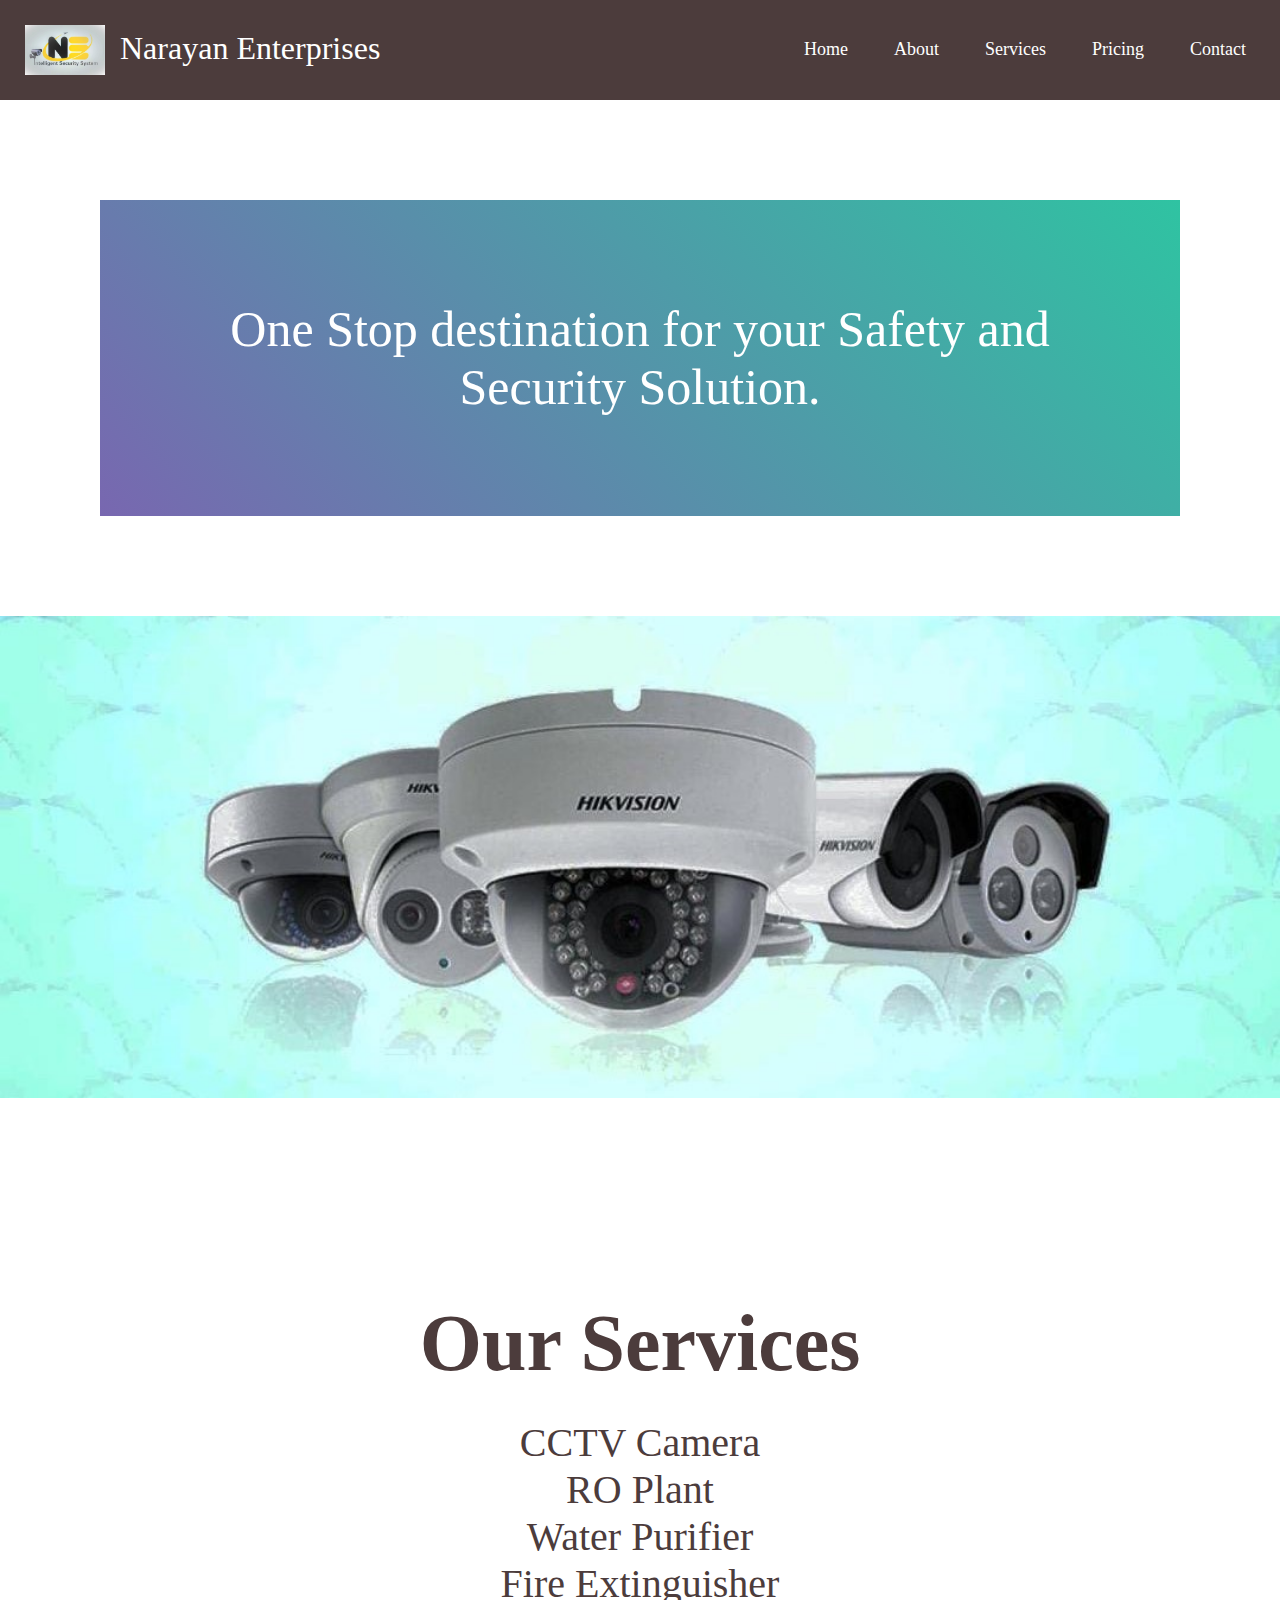
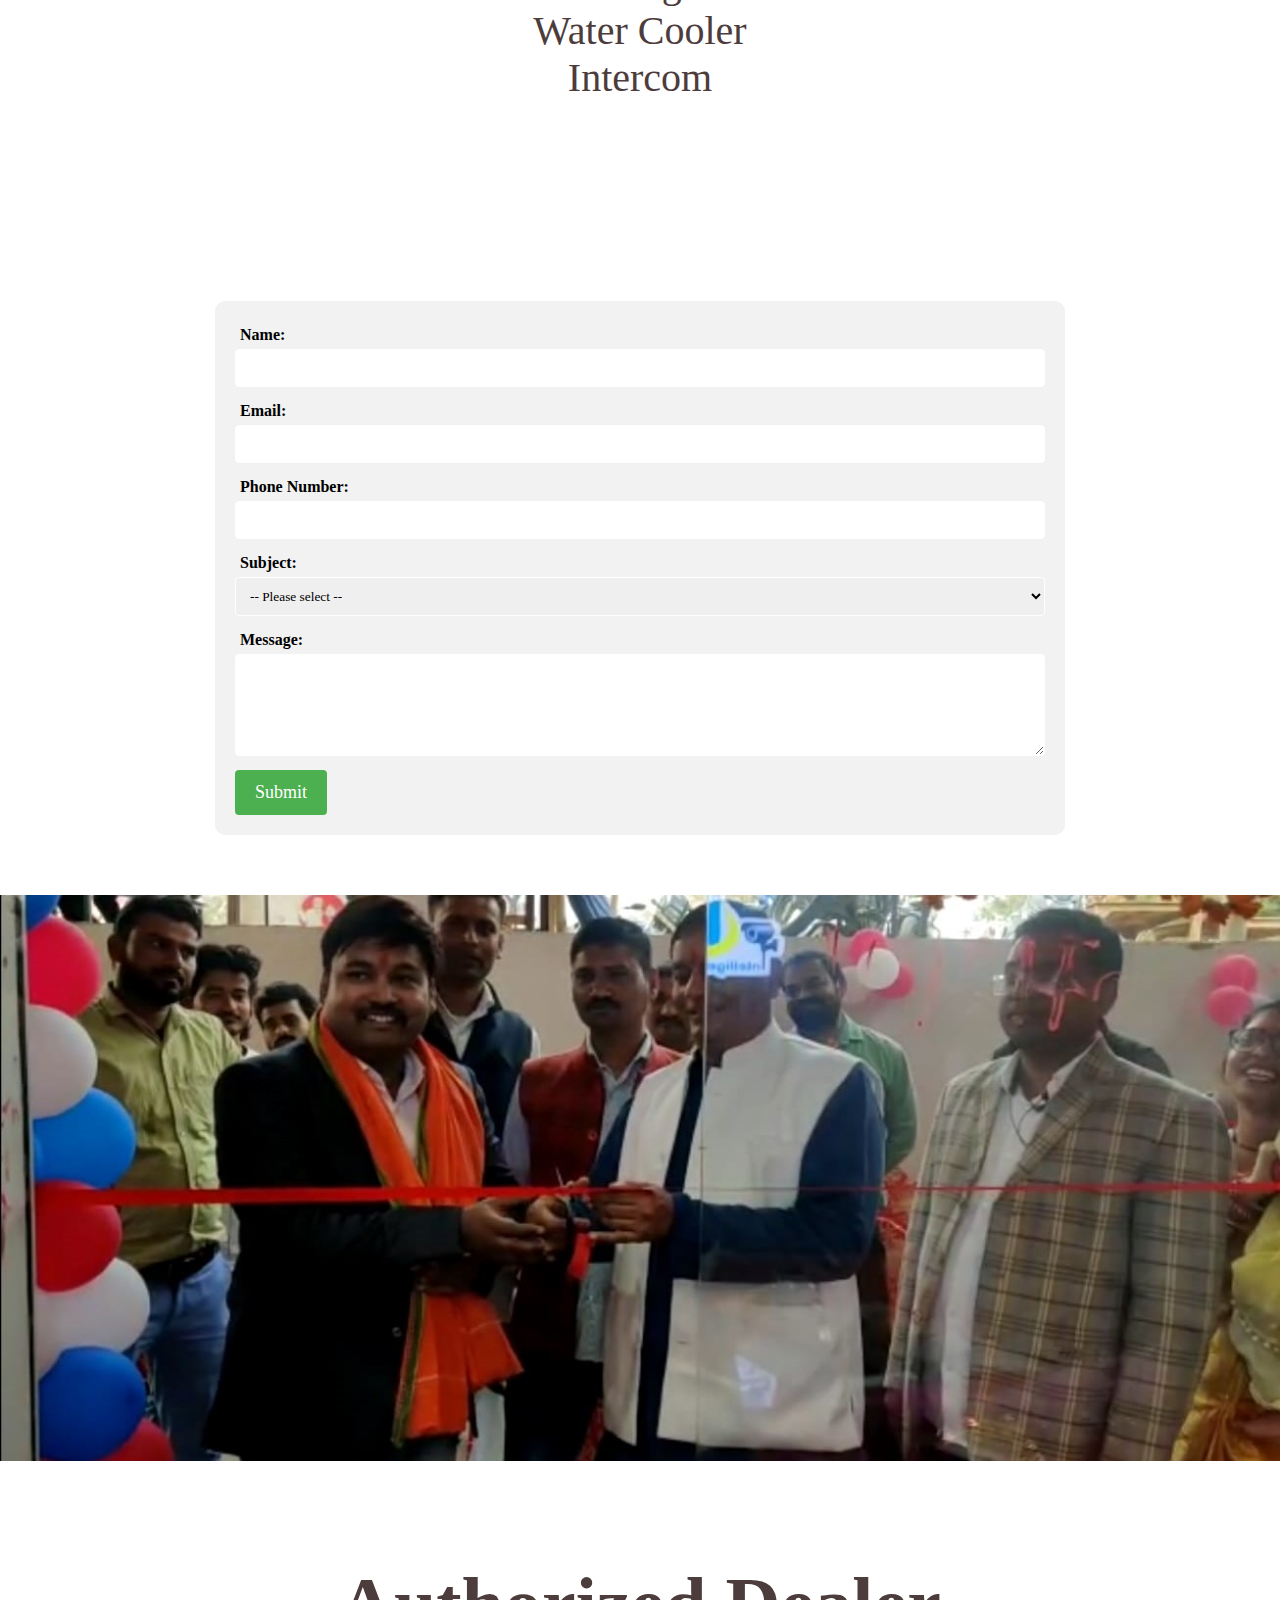
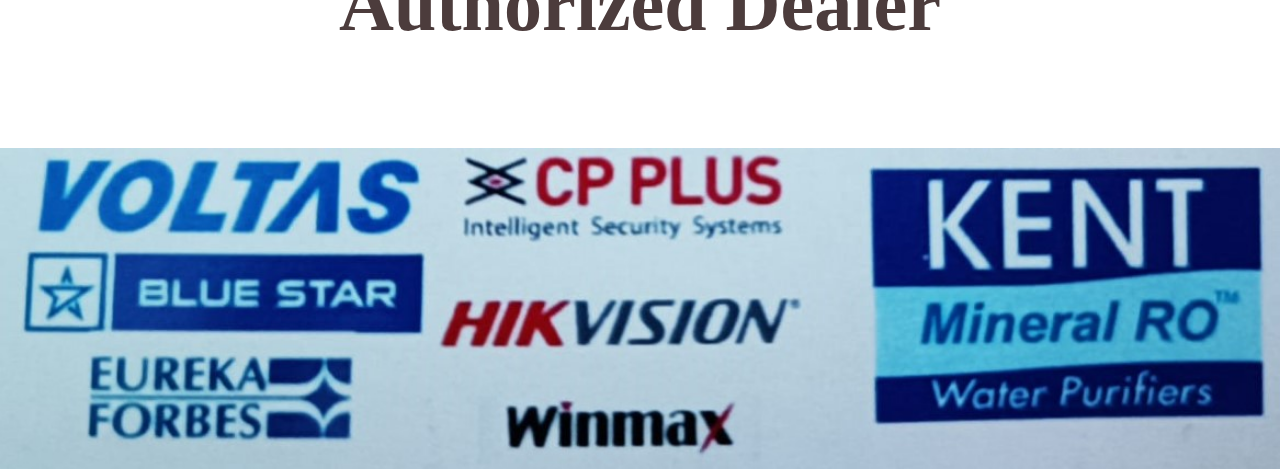
<file: index.html>
<!DOCTYPE html>
<html lang="en">

<head>
    <meta charset="UTF-8">
    <meta http-equiv="X-UA-Compatible" content="IE=edge">
    <meta name="viewport" content="width=device-width, initial-scale=1.0">
    <title>Narayan Enterprises, Lucknow</title>
    <script src="//cdnjs.cloudflare.com/ajax/libs/jquery/3.2.1/jquery.min.js"></script>
    <link rel="stylesheet" href=".\css\navbar.css">
    <link rel="stylesheet" href=".\css\body.css">
    <link rel="stylesheet" href=".\css\mq.css">
</head>

<body>
    <div class="container">
        <nav class="navbar list" id="home">

            <!-- LOGO -->
            <div class="companyLogo">
                <img id="logo" src=".\img\logo.jpeg" alt="Image not displayed">
                <div class="name" id="name">Narayan Enterprises</div>
            </div>

            <!-- NAVIGATION MENU -->

            <ul class="nav-links list">
                <!-- USING CHECKBOX HACK -->

                <input type="checkbox" id="checkbox_toggle" />

                <label for="checkbox_toggle" class="hamburger">&#9776;</label>

                <!-- NAVIGATION MENUS -->

                <div class="menu">

                    <li><a href=".\index.html">Home</a></li>

                    <li><a href=".\about.html">About</a></li>

                    <li class="services">

                        <a href="/">Services</a>

                        <!-- DROPDOWN MENU -->

                        <ul class="dropdown list">

                            <li><a href="#about">CCTV Camera</a></li>

                            <li><a href="#about">Water Purifier</a></li>

                            <li><a href="#about">RO Plant</a></li>

                            <li><a href="#about">Intecom</a></li>

                            <li><a href="#about">Water Cooler</a></li>

                            <li><a href="#about">Fire Extinguisher</a></li>

                        </ul>

                    </li>

                    <li><a href="#pricing">Pricing</a></li>

                    <li><a href=".\contact.html">Contact</a></li>

                </div>

            </ul>

        </nav>
        <div class="introduction_text_1">
            One Stop destination for your Safety and Security Solution.
        </div>
        <div class="slider">
            <div class="dis_1"><img id="dis_1" src=".\img\dis_1.jpeg" alt="Image not displayed"></div>
            <div class="dis_4"><img id="dis_4" src=".\img\dis_4.jpeg" alt="Image not displayed"></div>
        </div>
        <div class="about" id="about">
            <h1>Our Services</h1>
            <ul class="list services">
                <li>CCTV Camera</li>
                <li>RO Plant</li>
                <li>Water Purifier</li>
                <li>Fire Extinguisher</li>
                <li>Water Cooler</li>
                <li>Intercom</li>
            </ul>
        </div>
        <div class="inputform" id="inputform">
            <form method="post" id="frmSubmit" >
                <label for="name">Name:</label>
                <input type="text" id="name" name="name" required>

                <label for="email">Email:</label>
                <input type="email" id="email" name="email" required>

                <label for="phone">Phone Number:</label>
                <input type="text" id="phone" name="phone" required>

                <label for="subject">Subject:</label>
                <select id="subject" name="subject" required>
                    <option value="">-- Please select --</option>
                    <option value="general">General Inquiry</option>
                    <option value="support">Technical Support</option>
                    <option value="sales">Repairing</option>
                </select>

                <label for="message">Message:</label>
                <textarea id="message" name="message" rows="5" required></textarea>

                <input type="submit" value="Submit">
            </form>
        </div>
        <div class="founder">
            <img class="dis_2" src=".\img\dis_2.jpeg" alt="Image not displayed">
        </div>

        <div class="dealer">
            <h3>Authorized Dealer</h3>
            <div class="ad">
                <img class="dis_3" src=".\img\dis_3.jpeg" alt="Image not displayed">
            </div>
        </div>

    </div>
</body>
<script src=".\js\app.js"></script>

</html>
</file>
